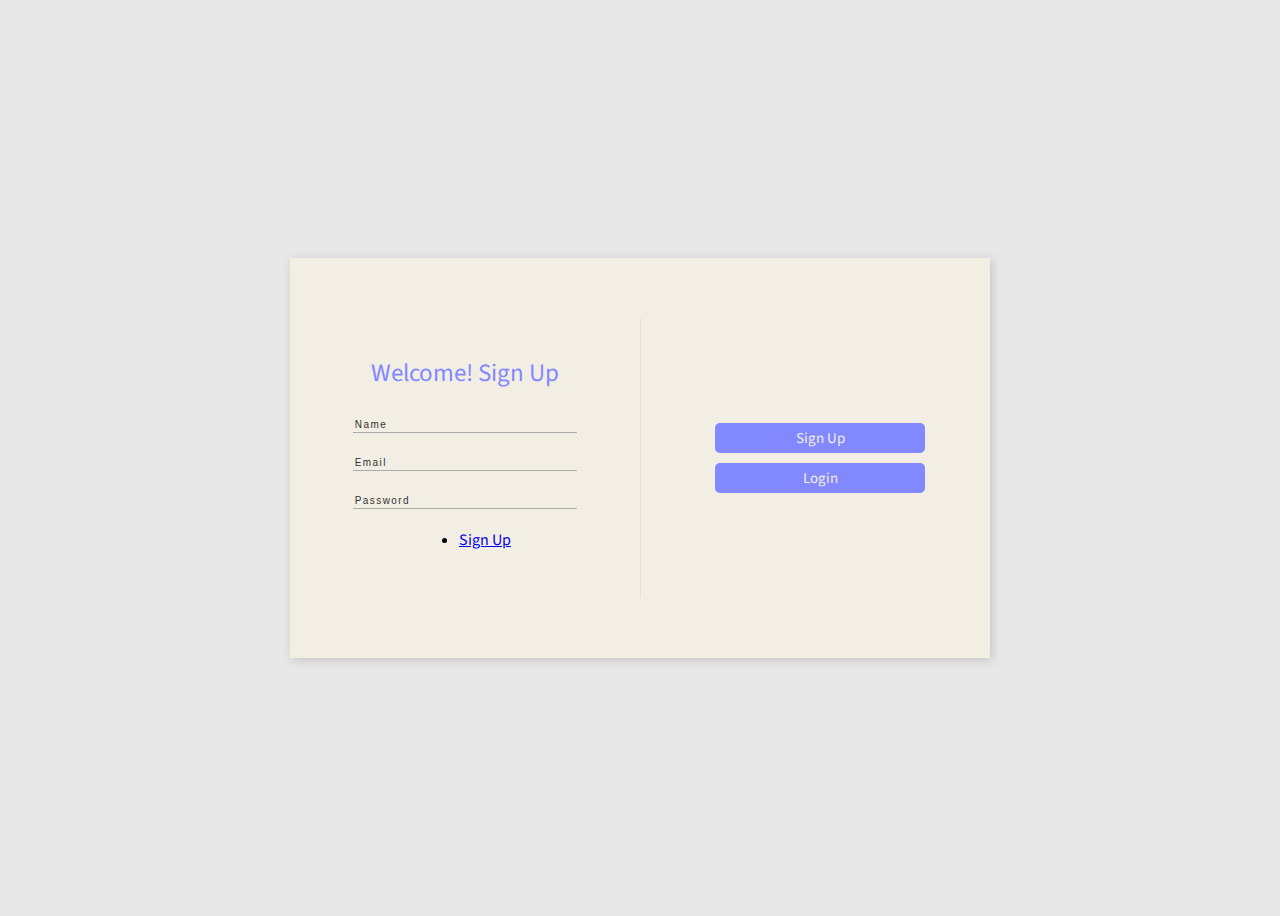
<file: login.html>
<!DOCTYPE html>
<html lang="en" >
<head>
  <meta charset="UTF-8">
  <title>Login / Sign Up Form UI</title>
  <link rel="stylesheet" href="./index.css">

</head>
<body>

<div class="container">
  <div class="message signup">
    <div class="btn-wrapper">
      <button class="button" id="signup">Sign Up</button>
      <button class="button" id="login"> Login</button>
    </div>
  </div>
  <div class="form form--signup">
    <div class="form--heading">Welcome! Sign Up</div>
    <form autocomplete="off">
      <input type="text" placeholder="Name">
      <input type="email" placeholder="Email">
      <input type="password" placeholder="Password">
      <ul>
        <li><a href="C:\mini_projjie\index.html">Sign Up</a></li>
      </ul>
    </form>
  </div>
  <div class="form form--login">
    <div class="form--heading">Welcome back! </div>
    <form autocomplete="off">
      <input type="text" placeholder="Name">
      <input type="password" placeholder="Password">
      <button class="button">Login</button>
    </form>
  </div>
</div>

  <script src='https://cdnjs.cloudflare.com/ajax/libs/jquery/3.2.1/jquery.min.js'></script>
  <script  src="./index.js"></script>

</body>
</html>
</file>
<file: index.css>
@import url("https://fonts.googleapis.com/css?family=Source+Sans+Pro:300,400");
@import url("https://fonts.googleapis.com/css?family=Playfair+Display");

body,
.message,
.form,
form {
  display: flex;
  justify-content: center;
  align-items: center;
  flex-direction: column;
  background-color: #f2eee3;
}

body {
  height: 100vh;
  background: #e8e8e8;
  font-family: "Source Sans Pro", sans-serif;
  overflow: hidden;
}

.container {
  width: 700px;
  height: 400px;
  background: #f2eee3;
  position: relative;
  display: grid;
  grid-template: 100%/50% 50%;
  box-shadow: 2px 2px 10px 0 rgba(51, 51, 51, 0.2);
}

.message {
  position: absolute;
  background-color: #f2eee3;
  width: 50%;
  height: 100%;
  transition: 0.5s all ease;
  transform: translateX(100%);
  z-index: 4;
}
.message:before {
  position: absolute;
  content: "";
  width: 1px;
  height: 70%;
  background: #c3c3d8;
  opacity: 0;
  left: 0;
  top: 15%;
}
.message .button {
  margin: 5px;
}

.signup:before {
  opacity: 0.3;
  left: 0;
}

.login:before {
  opacity: 0.3;
  left: 100%;
}

.btn-wrapper {
  width: 60%;
}

.form {
  width: 100%;
  height: 100%;
}
.form--heading {
  font-size: 25px;
  height: 50px;
  color: #8288ff;
  font-family: "Source Sans Pro", sans-serif;
}
.form--signup {
  border-right: 1px solid #999;
}

form {
  width: 70%;
}
form > * {
  margin: 10px;
}
form input {
  width: 90%;
  border: 0;
  border-bottom: 1px solid #aaa;
  font-size: 13px;
  font-weight: 300;
  color: #797a9e;
  letter-spacing: 0.11em;
  background-color: #f2eee3;
}
form input::placeholder {
  color: #333;
  font-size: 10px;
}
form input:focus {
  outline: 0;
  border-bottom: 1px solid rgba(128, 155, 206, 0.7);
  transition: 0.6s all ease;
}

.button {
  width: 100%;
  height: 30px;
  border: 0;
  outline: 0;
  color: #f2eee3;
  font-size: 15px;
  font-weight: 400;
  position: relative;
  z-index: 3;
  background: #8288ff;
  font-family: "Source Sans Pro", sans-serif;
  cursor: pointer;
  border-radius: 5px;
}
.ul li a{
    
    width: 100%;
    height: 30px;
    border: 0;
    outline: 0;
    color: #f2eee3;
    font-size: 15px;
    font-weight: 400;
    position: relative;
    z-index: 3;
    background: #8288ff;
    font-family: "Source Sans Pro", sans-serif;
    cursor: pointer;
    border-radius: 5px;
}
</file>
